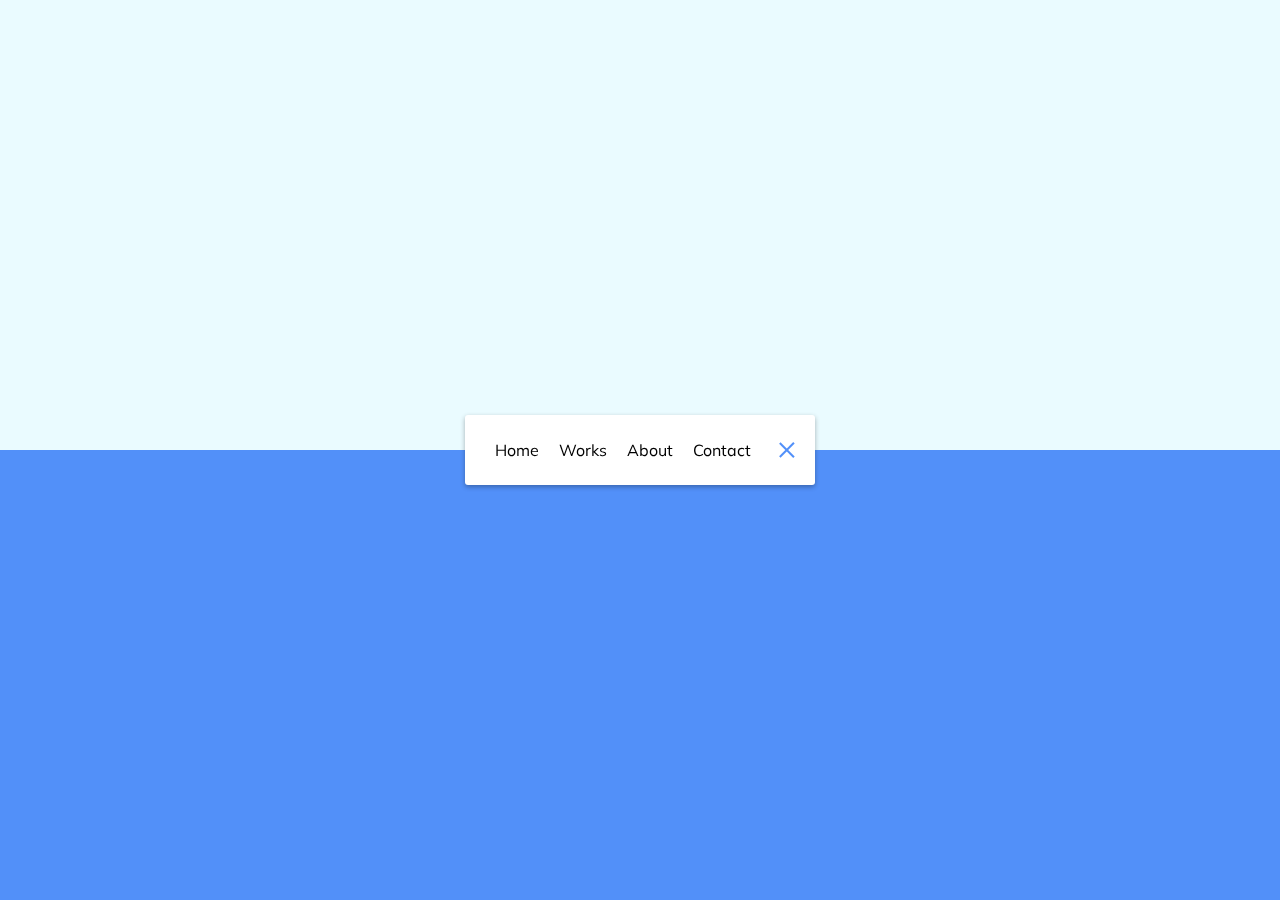
<file: index.html>
<!DOCTYPE html><html lang="en"><head><meta charset="UTF-8"><meta name="viewport" content="width=device-width, initial-scale=1.0"><title>Animated Navigation</title><link rel="stylesheet" href="src.a9a93d2d.css"></head><body> <div id="root"></div> <script src="src.c102c9af.js"></script> </body></html>
</file>
<file: src.a9a93d2d.css>
@import url("https://fonts.googleapis.com/css2?family=Roboto:wght@400;700&display=swap");@import url("https://fonts.googleapis.com/css2?family=Muli:wght@400;700&display=swap");*{box-sizing:border-box}body{background-color:#eafbff;background-image:linear-gradient(180deg,#eafbff 0,#eafbff 50%,#5290f9 0,#5290f9);font-family:Muli,sans-serif;height:100vh;overflow:hidden;margin:0}#root{height:100%}#root,nav{display:flex;align-items:center;justify-content:center}nav{background-color:#fff;padding:20px;width:80px;border-radius:3px;box-shadow:0 2px 5px rgba(0,0,0,.3);transition:width .6s linear;overflow-x:hidden}nav.active{width:350px}nav.active ul{width:100%}nav.active ul li{opacity:1;transform:rotateY(1turn)}nav.active .icon .line1{transform:rotate(-765deg) translateY(5.5px)}nav.active .icon .line2{transform:rotate(765deg) translateY(-5.5px)}nav ul{display:flex;list-style-type:none;padding:0;margin:0;width:0;transition:width .6s linear}nav ul li{transform:rotateY(0deg);opacity:0;transition:transform .6s linear,opacity .6s linear}nav ul a{position:relative;color:#000;text-decoration:none;margin:0 10px}nav .icon{background-color:#fff;border:0;cursor:pointer;padding:0;position:relative;height:30px;width:30px}nav .icon:focus{outline:0}nav .icon .line{background-color:#5290f9;height:2px;width:20px;position:absolute;top:10px;left:5px;transition:transform .6s linear}nav .icon .line2{top:auto;bottom:10px}
/*# sourceMappingURL=src.a9a93d2d.css.map */
</file>
